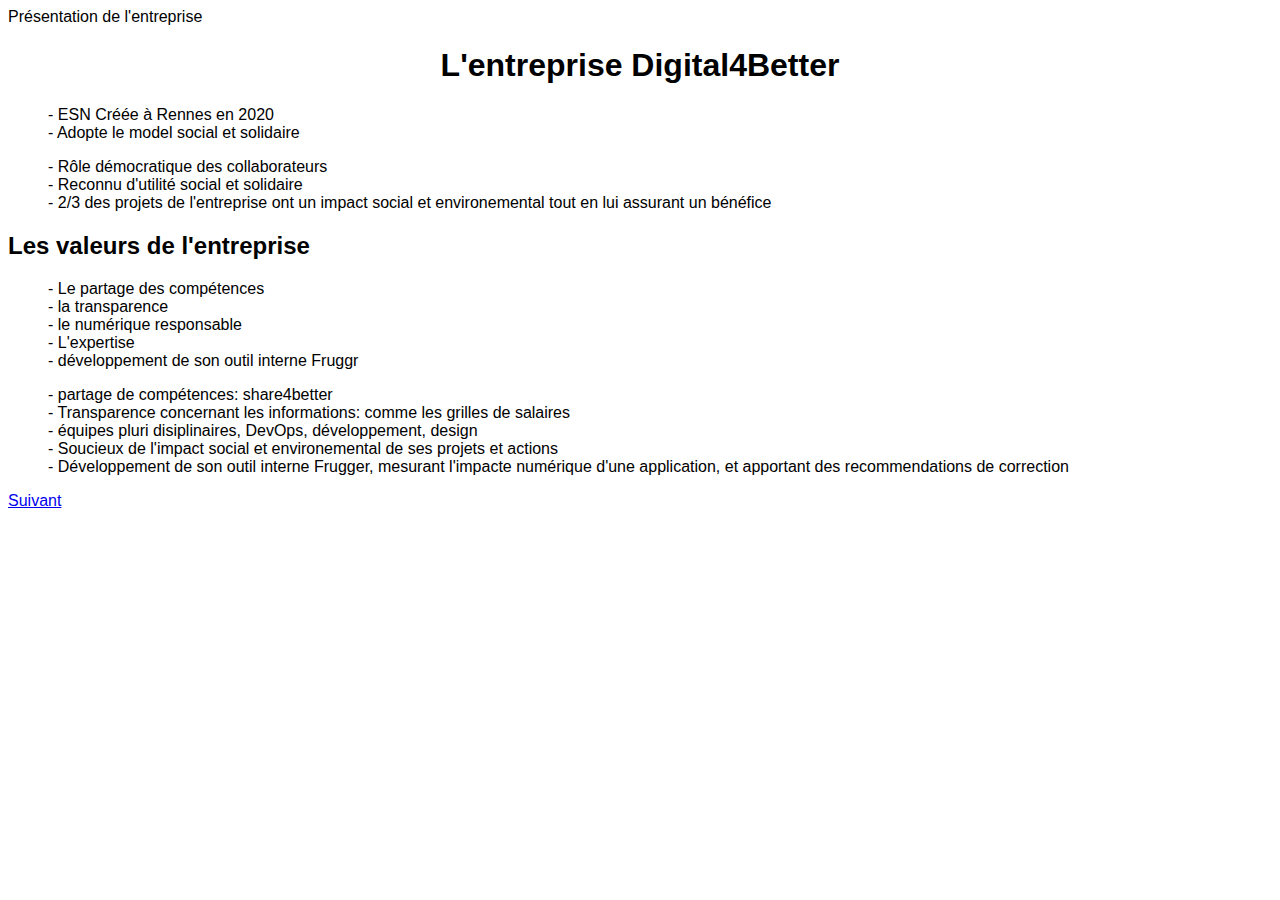
<file: index.html>
<!DOCTYPE html>
<html lang="en">
  <head>
    <meta charset="UTF-8" />
    <meta http-equiv="X-UA-Compatible" content="IE=edge" />
    <meta name="viewport" content="width=device-width, initial-scale=1.0" />
    <link rel="stylesheet" href="style.css" 
    <title>Présentation de l'entreprise</title>
  </head>
  <body>
    <h1>L'entreprise Digital4Better</h1>
    <div class="content">
    <ul>
      <li>ESN Créée à Rennes en 2020</li>
      <li>Adopte le model social et solidaire</li>
    </ul>
    </div>
    <ul class="is-sr-only">
      <li>Rôle démocratique des collaborateurs</li>
      <li>Reconnu d'utilité social et solidaire</li>
      <li>
        2/3 des projets de l'entreprise ont un impact social et environemental
        tout en lui assurant un bénéfice
      </li>
    </ul>
    <h2>Les valeurs de l'entreprise</h2>
    <div class="content">

    <ul>
      <li>Le partage des compétences</li>
      <li>la transparence</li>
      <li>le numérique responsable</li>
      <li>L'expertise</li>
      <li>développement de son outil interne Fruggr</li>
    </ul>
    </div>
    <ul class="is-sr-only">
      <li>partage de compétences: share4better</li>
      <li>Transparence concernant les informations: comme les grilles de salaires</li>
      <li>équipes pluri disiplinaires, DevOps, développement, design</li>
      <li>Soucieux de l'impact social et environemental de ses projets et actions</li>
      <li>Développement de son outil interne Frugger, mesurant l'impacte numérique d'une application, et apportant des recommendations de correction</li>
    </ul>
    <a href="contexte.html">Suivant</a>
  </body>
</html>
</file>
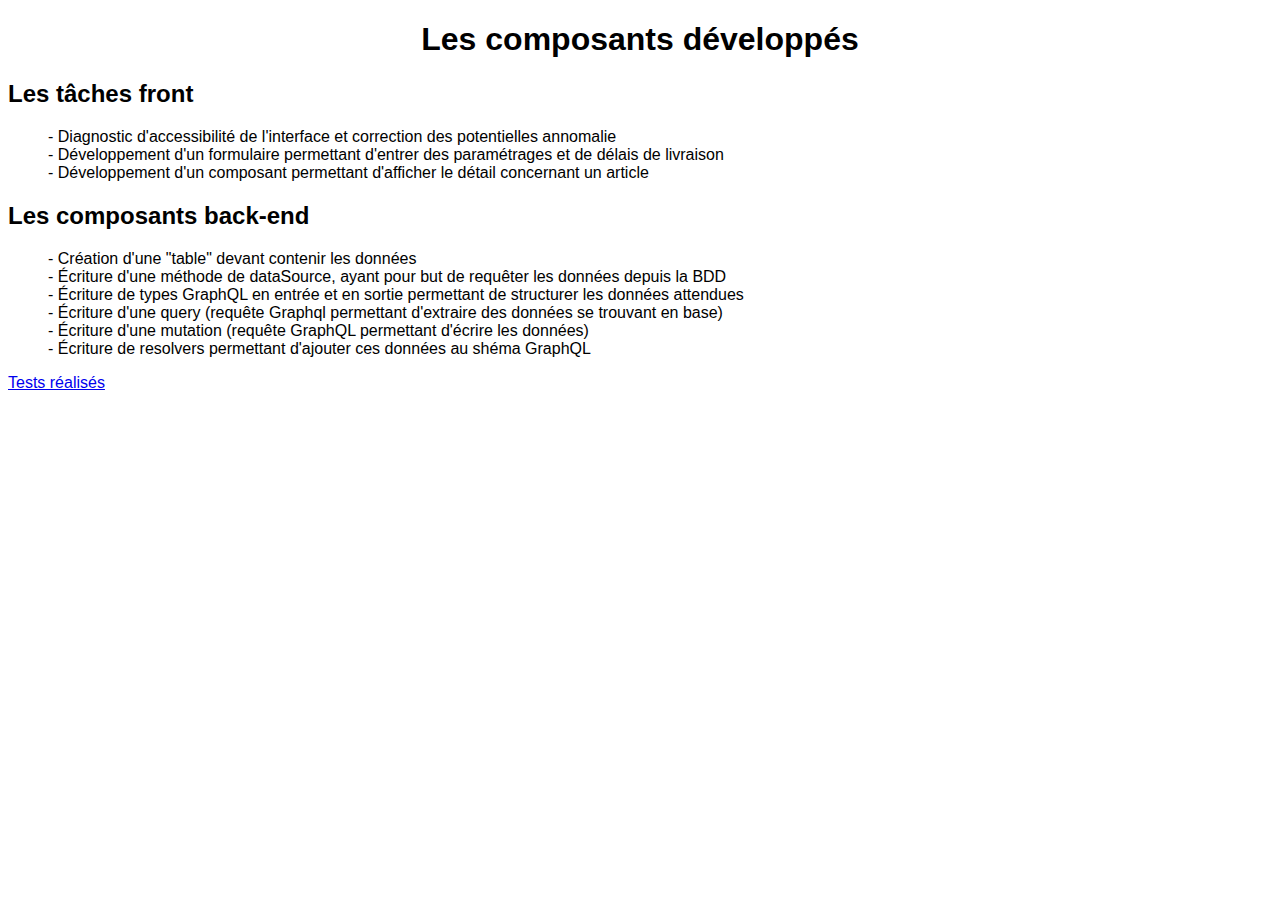
<file: composants.html>
<!DOCTYPE html>
<html lang="en">
<head>
    <meta charset="UTF-8">
    <meta http-equiv="X-UA-Compatible" content="IE=edge">
    <meta name="viewport" content="width=device-width, initial-scale=1.0">
    <link rel="stylesheet" href="style.css" />
    <title>Composants développés</title>

</head>
<body>
    <h1>Les composants développés</h1>
    <h2>Les tâches front</h2>
    <div class="content">
        <ul>
            <li>Diagnostic d'accessibilité de l'interface et correction des potentielles annomalie</li>
            <li>Développement d'un formulaire permettant d'entrer des paramétrages et de délais de livraison</li>
            <li>Développement d'un composant permettant d'afficher le détail concernant un article</li>
        </ul>
    </div>
    <h2>Les composants back-end</h2>
    <div class="content">
        <ul>
            <li>Création d'une "table" devant contenir les données</li>
            <li>Écriture d'une méthode de dataSource, ayant pour but de requêter les données depuis la BDD</li>
            <li>Écriture de types GraphQL en entrée et en sortie permettant de structurer les données attendues</li>
            <li>Écriture d'une query (requête Graphql permettant d'extraire des données se trouvant en base)</li>
            <li>Écriture d'une mutation (requête GraphQL permettant d'écrire les données)</li>
            <li>Écriture de resolvers permettant d'ajouter ces données au shéma GraphQL</li>
        </ul>
    </div>
    <a href="jeu-essai.html">Tests réalisés</a>

</body>
</html>
</file>
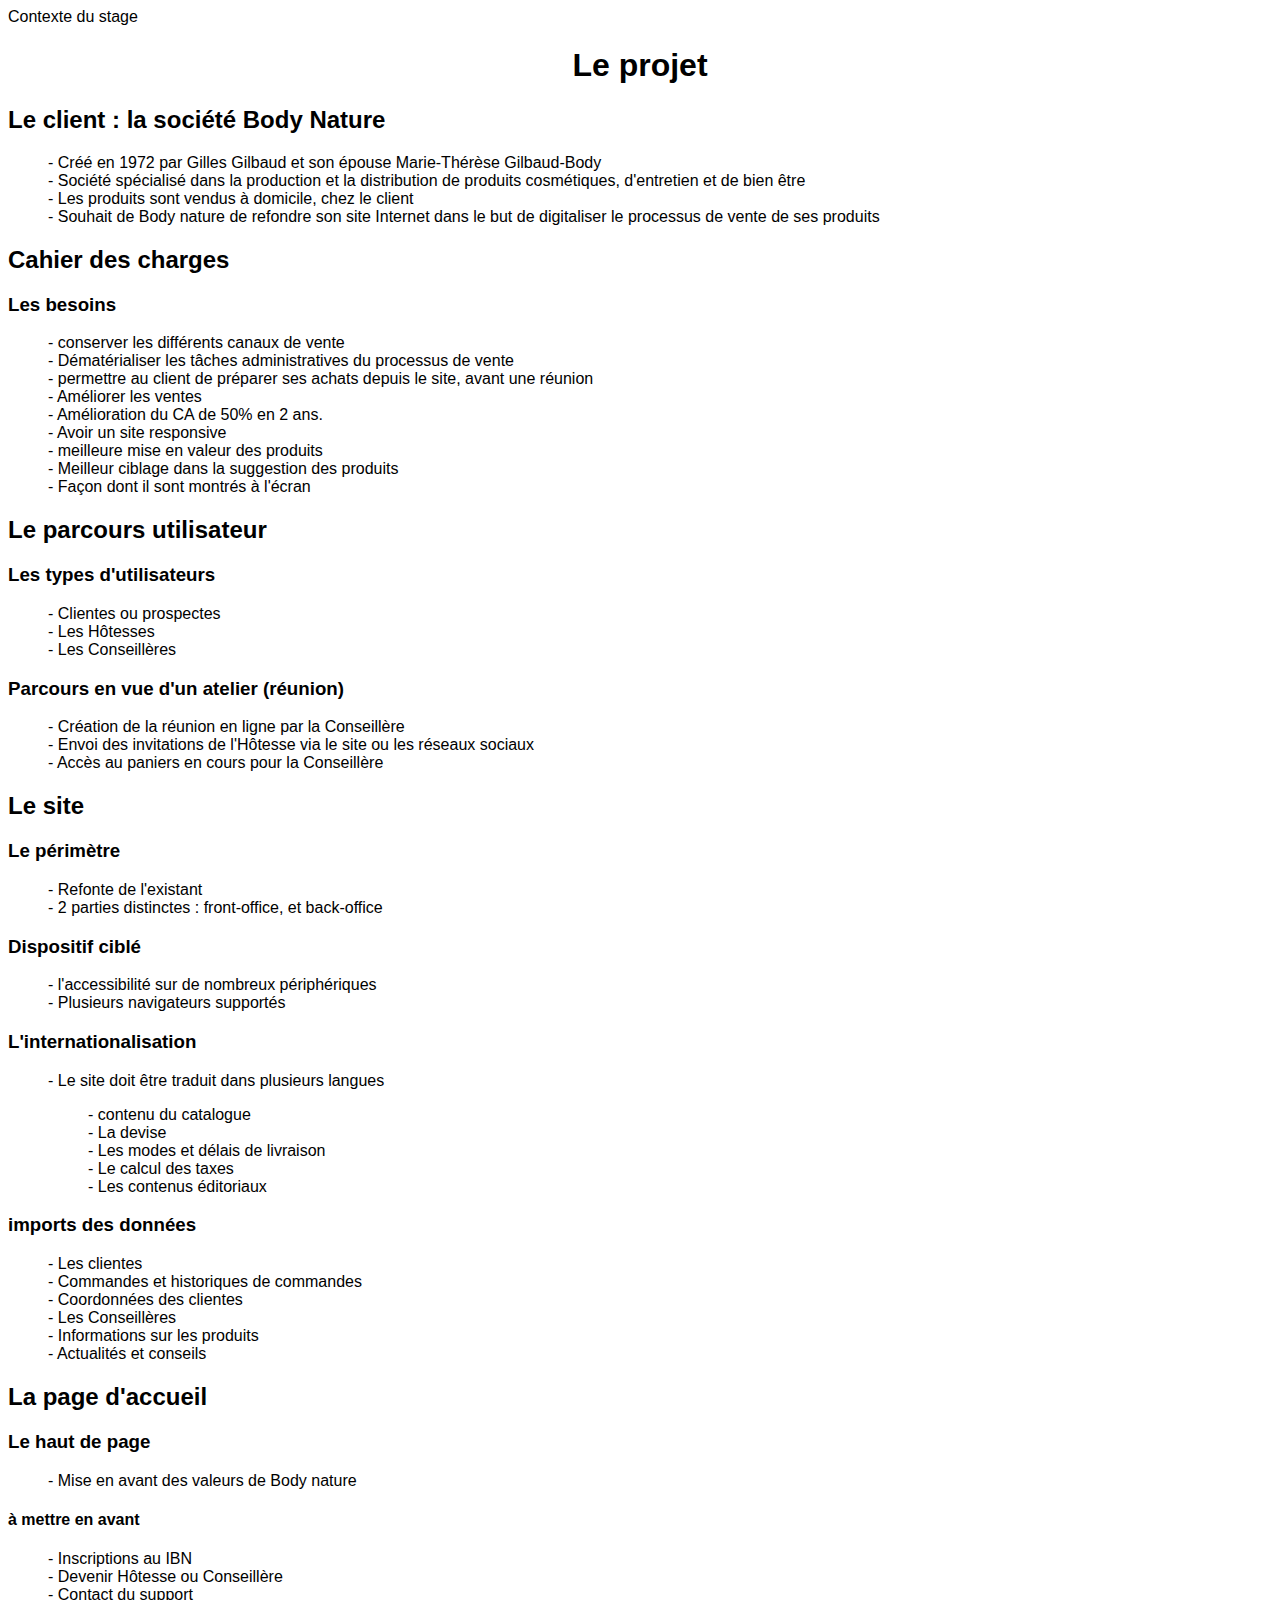
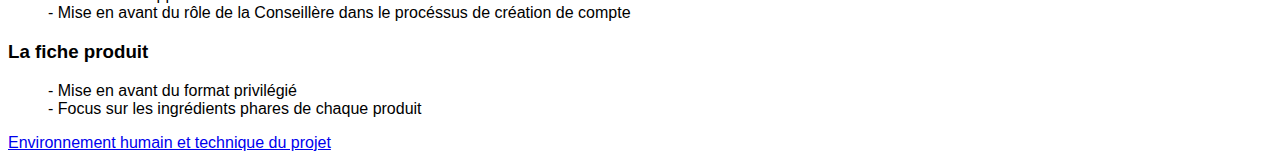
<file: contexte.html>
<!DOCTYPE html>
<html>  <head>
    <meta charset="utf-8">
    <meta name="viewport" content="width=device-width, initial-scale=1">
    <link rel="stylesheet" href="style.css" 
    <title>Contexte du stage</title>
  </head>
  <body>
    <h1>Le projet</h1>
      <h2>Le client : la société Body Nature</h2>
      <div class="content">
        <ul>
          <li>Créé en 1972 par Gilles Gilbaud et son épouse Marie-Thérèse Gilbaud-Body</li>
          <li>Société spécialisé dans la production et la distribution de produits cosmétiques, d'entretien et de bien être</li>
          <li>Les produits sont vendus à domicile, chez le client</li>
          <li>Souhait de Body nature de refondre son site Internet dans le but de digitaliser le processus de vente de ses produits</li>
        </ul>
      </div>
      <h2>Cahier des charges</h2>
      <h3>Les besoins</h3>
      <div class="content">
        <ul>
          <li>conserver les différents canaux de vente</li>
          <li>Dématérialiser les tâches administratives du processus de vente</li>
          <li>permettre au client de préparer ses achats depuis le site, avant une réunion</li>
          <li>Améliorer les ventes</li>
          <li class="is-sr-only">Amélioration du CA de 50% en 2 ans.</li>
          <li>Avoir un site responsive</li>
          <li>meilleure mise en valeur des produits</li>
          <li class="is-sr-only">Meilleur ciblage dans la suggestion des produits</li>
          <li class="is-sr-only">Façon dont il sont montrés à l'écran</li>
        </ul>
      </div>
      <h2>Le parcours utilisateur</h2>
      <h3>Les types d'utilisateurs</h3>
      <div class="content">
        <ul>
        <li>Clientes ou prospectes</li>
        <li>Les Hôtesses</li>
        <li>Les Conseillères</li>
        </ul>
      </div>
      <h3>Parcours en vue d'un atelier (réunion)</h3>
      <div class="content">
        <ul>
          <li>Création de la réunion en ligne par la Conseillère</li>
          <li>Envoi des invitations de l'Hôtesse via le site ou les réseaux sociaux</li>
          <li class="is-sr-only">Accès au paniers en cours pour la Conseillère</li>
          
        </ul>
      </div>
      <h2>Le site</h2>
      <h3>Le périmètre</h3>
      <div class="content">
        <ul>
          <li>Refonte de l'existant</li>
          <li>2 parties distinctes : front-office, et back-office</li>
        </ul>
      </div>
      <h3>Dispositif ciblé</h3>
      <div class="content">
        <ul>
          <li>l'accessibilité sur de nombreux périphériques</li>
          <li>Plusieurs navigateurs supportés</li>
        </ul>
      </div>
      <h3>L'internationalisation</h3>
      <div class="content">
        <ul>
          <li>Le site doit être traduit dans plusieurs langues</li>
        </ul>
      </div>
      <ul class="is-sr-only">
        <ul>
          <li>contenu du catalogue</li>
          <li>La devise</li>
          <li>Les modes et délais de livraison</li>
          <li>Le calcul des taxes</li>
          <li>Les contenus éditoriaux</li>
        </ul>
      </ul>
      <h3>imports des données</h3>
      <div class="content">
        <ul>
        <li>Les clientes</li>
        <li>Commandes et historiques de commandes</li>
        <li>Coordonnées des clientes</li>
        <li>Les Conseillères</li>
        <li>Informations sur les produits</li>
        <li>Actualités et conseils</li>
      </ul>
      </div>
      <h2>La page d'accueil</h2>
      <h3>Le haut de page</h3>
      <div class="content">
        <ul>
          <li>Mise en avant des valeurs de Body nature</li>
        </ul>
      </div>
      <h4>à mettre en avant</h4>
      <div class="content">
        <ul>
          <li>Inscriptions au IBN</li>
          <li>Devenir Hôtesse ou Conseillère</li>
          <li>Contact du support</li>
          <li>Mise en avant du rôle de la Conseillère dans le procéssus de création de compte</li>
        </ul>
      </div>
      <h3>La fiche produit</h3>
      <div class="content">
        <ul>
          <li>Mise en avant du format privilégié</li>
          <li>Focus sur les ingrédients phares de chaque produit</li>
        </ul>
      </div>
      <a href="technique.html">Environnement humain et technique du projet</a>

  </body>
</html>
</file>
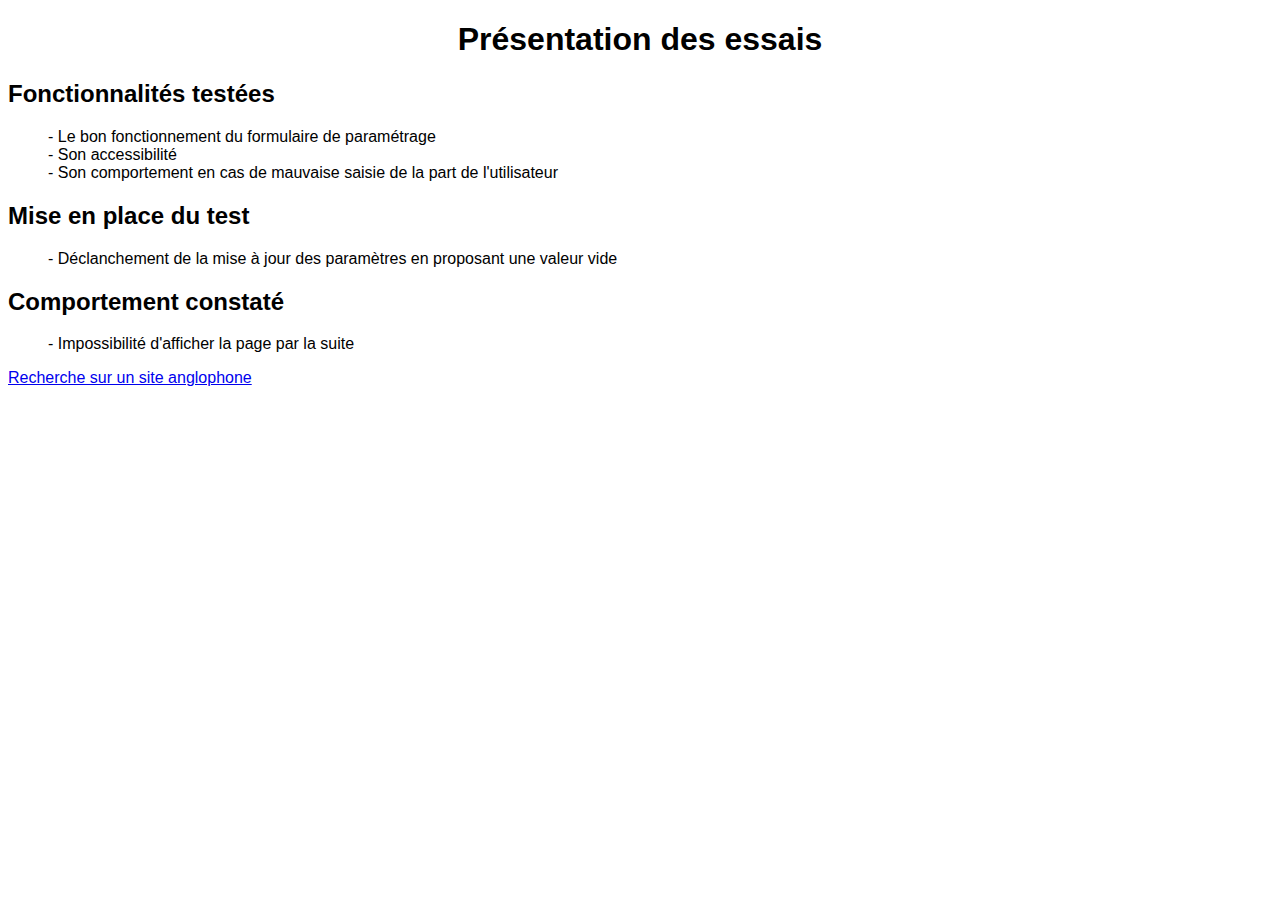
<file: jeu-essai.html>
<!DOCTYPE html>
<html lang="en">
<head>
    <meta charset="UTF-8">
    <meta http-equiv="X-UA-Compatible" content="IE=edge">
    <meta name="viewport" content="width=device-width, initial-scale=1.0">
    <link rel="stylesheet" href="style.css" />
    <title>Présentation du jeu d'essai</title>
</head>
<body>
    <h1>Présentation des essais</h1>
    <h2>Fonctionnalités testées</h2>
    <div class="content">
        <ul>
        <li>Le bon fonctionnement du formulaire de paramétrage</li>
        <li>Son accessibilité</li>
        <li>Son comportement en cas de mauvaise saisie de la part de l'utilisateur</li>
        </ul>
    </div>
    <h2>Mise en place du test</h2>
    <div class="content">
    <ul>
        <li>Déclanchement de la mise à jour des paramètres en proposant une valeur vide</li>
    </ul>
    </div>
    <h2>Comportement constaté</h2>
    <div class="content">
        <ul>
            <li>Impossibilité d'afficher la page par la suite</li>
        </ul>
    </div>
    <a href="site-anglophone.html">Recherche sur un site anglophone</a>
</body>
</html>
</file>
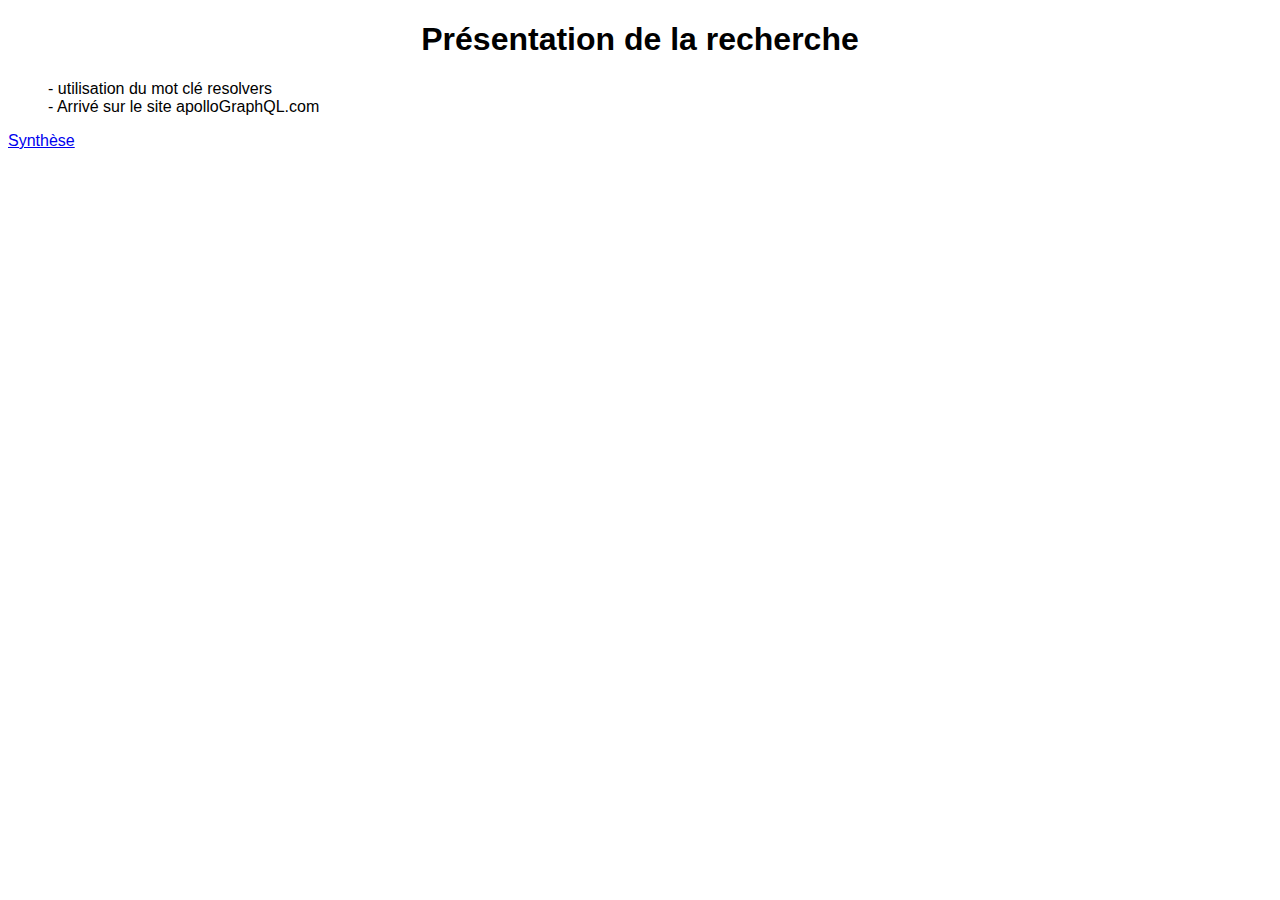
<file: site-anglophone.html>
<!DOCTYPE html>
<html lang="en">
<head>
    <meta charset="UTF-8">
    <meta http-equiv="X-UA-Compatible" content="IE=edge">
    <meta name="viewport" content="width=device-width, initial-scale=1.0">
    <link rel="stylesheet" href="style.css" />
    <title>Présentation d'une recherche sur un site anglophone</title>
</head>
<body>
    <h1>Présentation de la recherche</h1>
    <div class="content">
        <ul>
            <li>utilisation du mot clé resolvers</li>
            <li>Arrivé sur le site apolloGraphQL.com</li>
        </ul>
    </div>
    <a href="synthese.html">Synthèse</a>
</body>
</html>
</file>
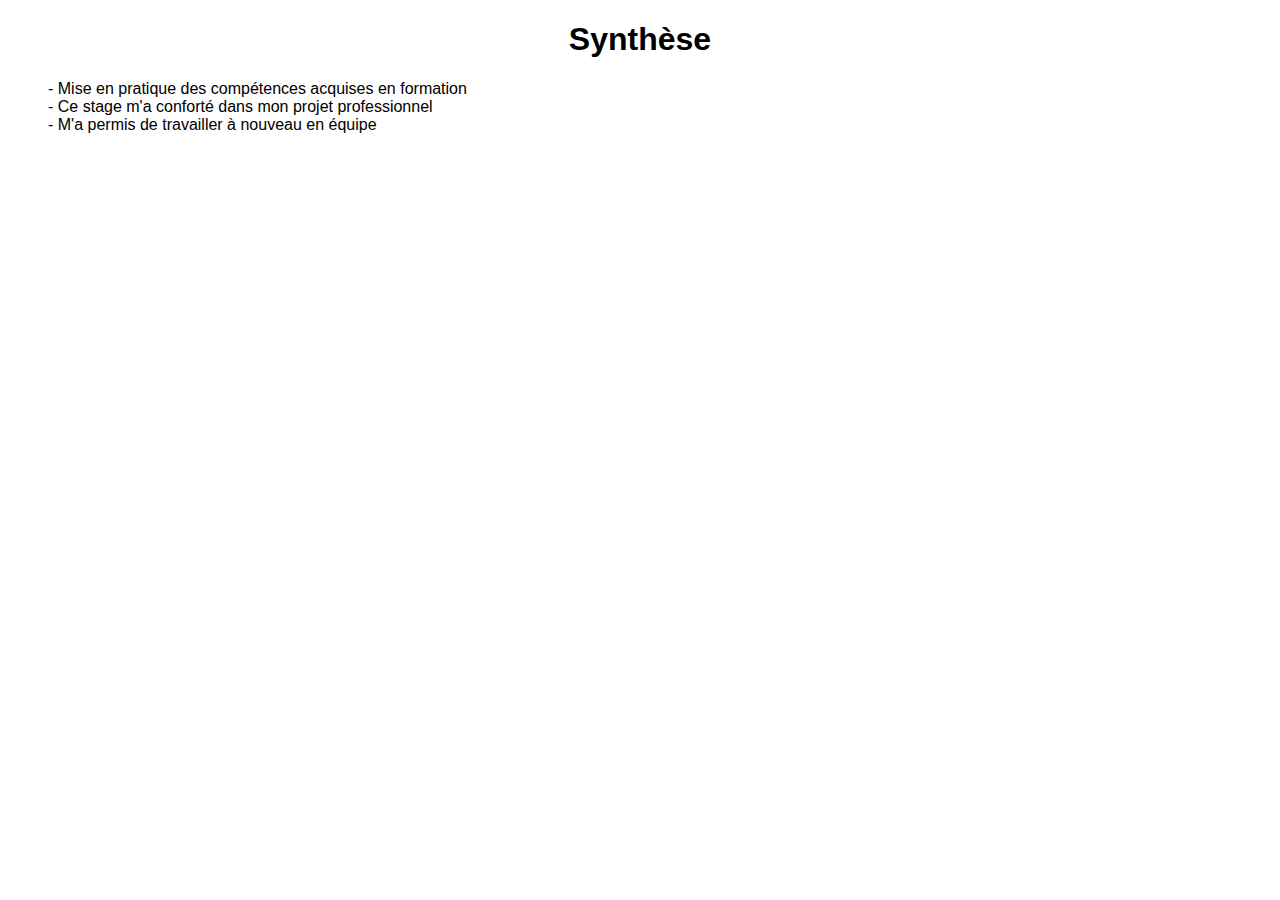
<file: synthese.html>
<!DOCTYPE html>
<html lang="en">
<head>
    <meta charset="UTF-8">
    <meta http-equiv="X-UA-Compatible" content="IE=edge">
    <meta name="viewport" content="width=device-width, initial-scale=1.0">
    <link rel="stylesheet" href="style.css" />
    <title>Synthèse</title>
</head>
<body>
    <h1>Synthèse</h1>
    <div class="content">
        <ul>
            <li>Mise en pratique des compétences acquises en formation</li>
            <li>Ce stage m'a conforté dans mon projet professionnel</li>
            <li>M'a permis de travailler à nouveau en équipe</li>
        </ul>
    </div>
    
</body>
</html>
</file>
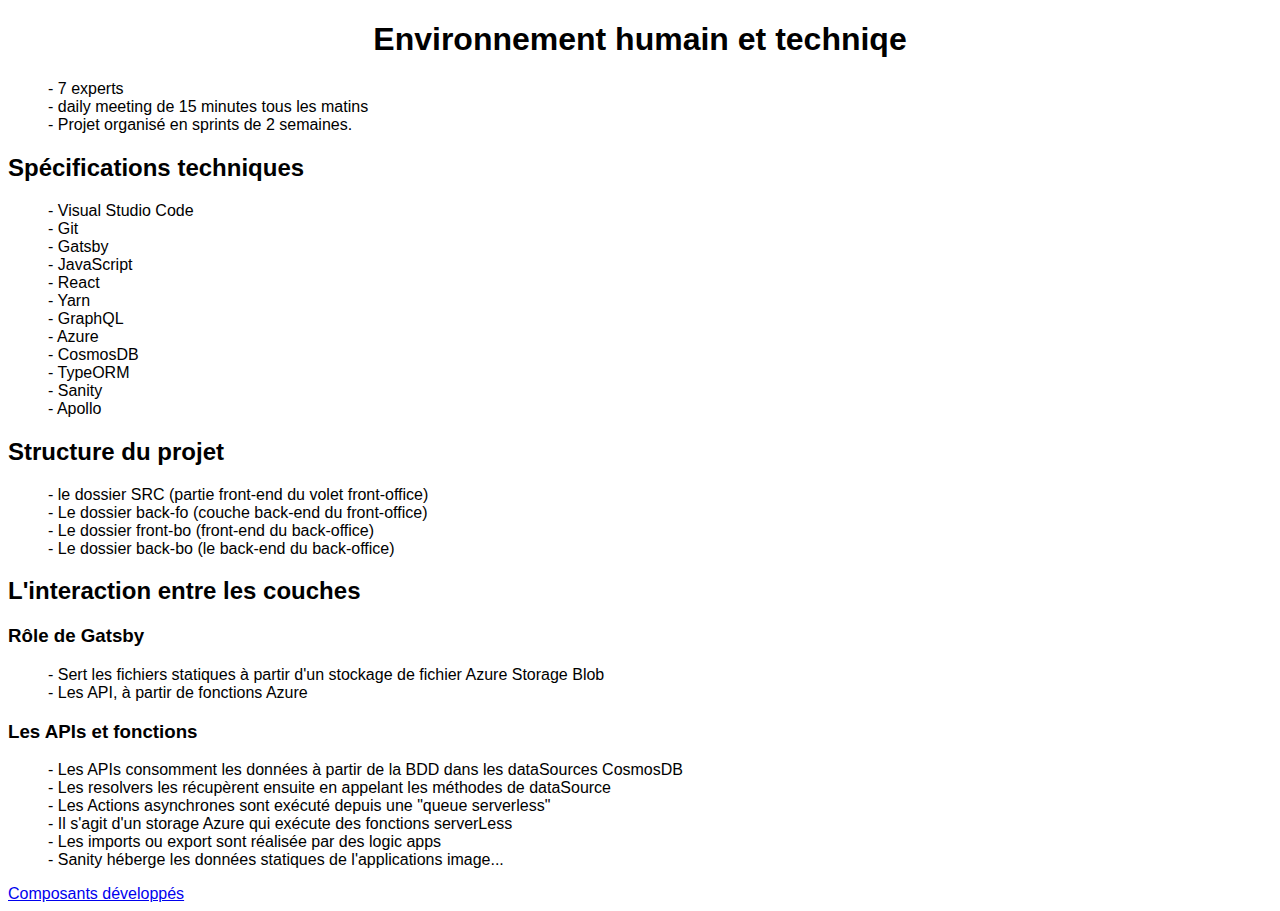
<file: technique.html>
<!DOCTYPE html>
<html>  <head>
    <meta charset="utf-8">
    <meta name="viewport" content="width=device-width, initial-scale=1">
    <title>Environnement humain et technique</title>
    <link rel="stylesheet" href="style.css" />
  </head>
  <body>
      <h1>Environnement humain et techniqe</h1>
      <div class="content">
      <ul>
          <li>7 experts</li>
          <li>daily meeting de 15 minutes tous les matins</li>
          <li>Projet organisé en sprints de 2 semaines.</li>

      </ul>
    </div>
    <h2>Spécifications techniques</h2>
    <div class="content">
        <ul>
          <li>Visual Studio Code</li>
          <li>Git</li>
          <li>Gatsby</li>
          <li>JavaScript</li>
          <li>React</li>
          <li>Yarn</li>
          <li>GraphQL</li>
          <li>Azure</li>
          <li>CosmosDB</li>
          <li>TypeORM</li>
          <li>Sanity</li>
          <li>Apollo</li>
        </ul>
    </div>

    <h2>Structure du projet</h2>
    <div class="content">
      <ul>
        <li>le dossier SRC (partie front-end du volet front-office)</li>
        <li>Le dossier back-fo (couche back-end du front-office)</li>
        <li>Le dossier front-bo (front-end du back-office)</li>
        <li>Le dossier back-bo (le back-end du back-office)</li>
      </ul>
    </div>

    <h2>L'interaction entre les couches</h2>
    <h3>Rôle de Gatsby</h3>
    <div class="content">
      <ul>
        <li>Sert les fichiers statiques à partir d'un stockage de fichier Azure Storage Blob</li>
       <li>Les API, à partir de fonctions Azure</li> 
      </ul>
    </div>
    <h3>Les APIs et fonctions</h3>
    <div class="content">
    <ul>
      <li>Les APIs consomment les données à partir de la BDD dans les dataSources CosmosDB</li>
      <li>Les resolvers les récupèrent ensuite en appelant les méthodes de dataSource</li>
      <li>Les Actions asynchrones sont exécuté depuis une "queue serverless"</li>
      <li class="is-sr-only">Il s'agit d'un storage Azure qui exécute des fonctions serverLess</li>
      <li>Les imports ou export sont réalisée par des logic apps</li>
      <li>Sanity héberge les données statiques de l'applications image...</li>
    </ul>
  </div>
  <a href="composants.html">Composants développés</a>


  </body>
</html>
</file>
<file: style.css>
.content {
  margin: auto;
}
h1 {
  text-align: center;
}
* {
  font-family: Arial, Helvetica, sans-serif;
}
.is-sr-only {
  border: 0;
}
ul {
  list-style-type: none;
}
li:before {
  content: "- ";
}
</file>
